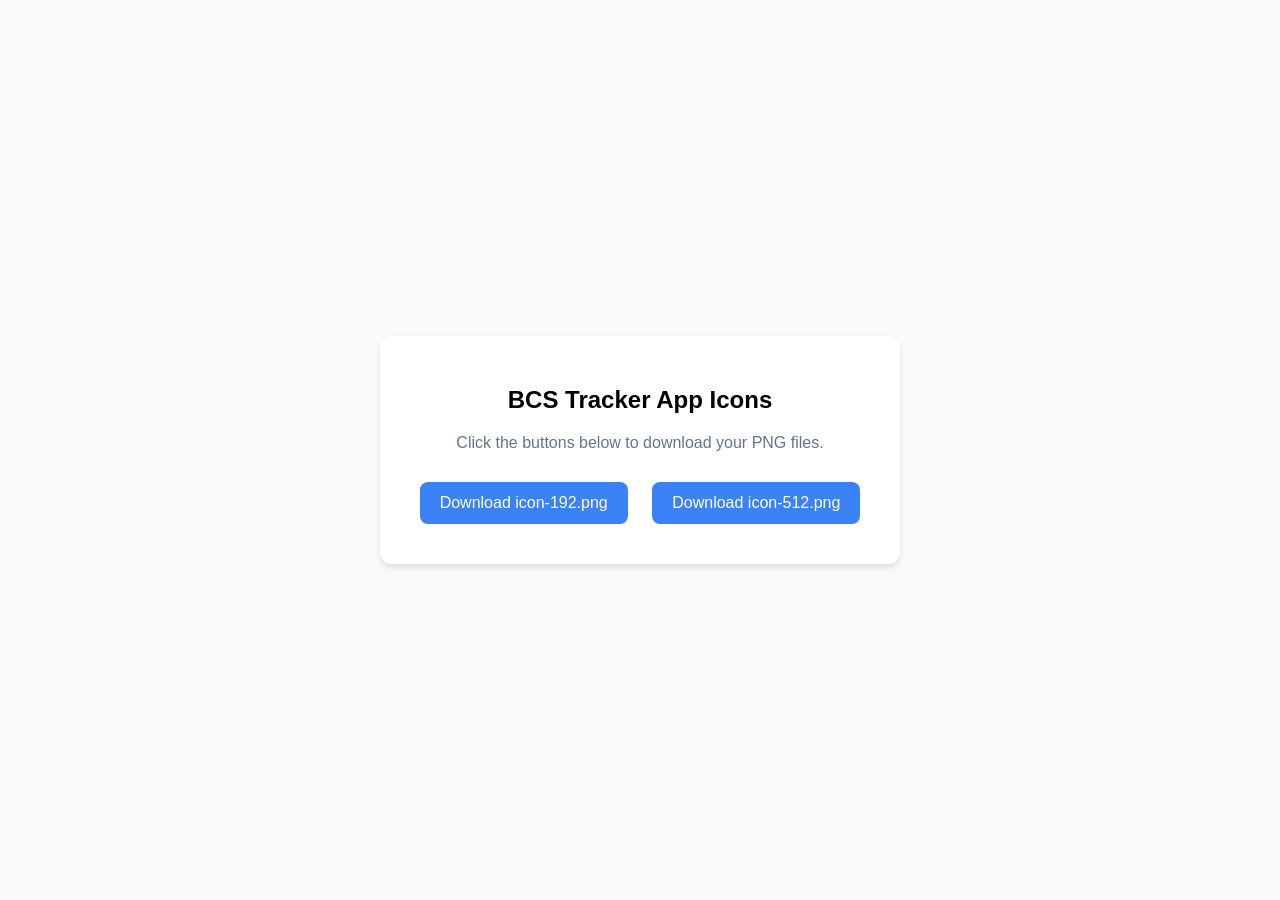
<file: icon-generator.html>
<!DOCTYPE html>
<html lang="en">
<head>
    <meta charset="UTF-8">
    <meta name="viewport" content="width=device-width, initial-scale=1.0">
    <title>BCS Tracker Icon Generator</title>
    <style>
        body {
            font-family: Arial, sans-serif;
            background-color: #f8fafc;
            display: flex;
            flex-direction: column;
            align-items: center;
            justify-content: center;
            height: 100vh;
            margin: 0;
        }
        .card {
            background: white;
            padding: 30px;
            border-radius: 12px;
            box-shadow: 0 4px 6px rgba(0,0,0,0.1);
            text-align: center;
        }
        .preview {
            width: 120px;
            height: 120px;
            margin-bottom: 20px;
            border-radius: 24px;
            box-shadow: 0 4px 10px rgba(59, 130, 246, 0.3);
        }
        button {
            background: #3b82f6;
            color: white;
            border: none;
            padding: 12px 20px;
            margin: 10px;
            border-radius: 8px;
            font-size: 16px;
            cursor: pointer;
            transition: background 0.2s;
        }
        button:hover {
            background: #2563eb;
        }
    </style>
</head>
<body>

    <div class="card">
        <h2>BCS Tracker App Icons</h2>
        <!-- Icon Preview -->
        <div id="preview-container"></div>
        <p style="color: #64748b; margin-bottom: 20px;">Click the buttons below to download your PNG files.</p>
        
        <button onclick="downloadIcon(192)">Download icon-192.png</button>
        <button onclick="downloadIcon(512)">Download icon-512.png</button>
    </div>

    <script>
        // High-quality SVG design for BCS Study Tracker
        const svgCode = `
        <svg width="512" height="512" viewBox="0 0 512 512" fill="none" xmlns="http://www.w3.org/2000/svg">
            <rect width="512" height="512" rx="112" fill="#3B82F6"/>
            <!-- Left Page -->
            <path d="M140 180C140 157.909 157.909 140 180 140H256V372C256 372 200 372 180 372C157.909 372 140 354.091 140 332V180Z" fill="white"/>
            <!-- Right Page -->
            <path d="M372 180C372 157.909 354.091 140 332 140H256V372C256 372 312 372 332 372C354.091 372 372 354.091 372 332V180Z" fill="white"/>
            <!-- Center Timer -->
            <circle cx="256" cy="256" r="64" fill="#3B82F6"/>
            <circle cx="256" cy="256" r="50" fill="none" stroke="white" stroke-width="12"/>
            <path d="M256 220V256L276 276" stroke="white" stroke-width="12" stroke-linecap="round" stroke-linejoin="round"/>
        </svg>
        `;

        // Show preview on screen
        document.getElementById('preview-container').innerHTML = svgCode.replace('width="512" height="512"', 'class="preview" viewBox="0 0 512 512"');

        // Function to generate and download PNG
        function downloadIcon(size) {
            const canvas = document.createElement('canvas');
            canvas.width = size;
            canvas.height = size;
            const ctx = canvas.getContext('2d');
            
            const img = new Image();
            const svgBlob = new Blob([svgCode], {type: 'image/svg+xml;charset=utf-8'});
            const url = URL.createObjectURL(svgBlob);
            
            img.onload = () => {
                ctx.drawImage(img, 0, 0, size, size);
                const a = document.createElement('a');
                a.download = \`icon-\${size}.png\`;
                a.href = canvas.toDataURL('image/png');
                a.click();
                URL.revokeObjectURL(url);
            };
            img.src = url;
        }
    </script>
</body>
</html>
</file>
